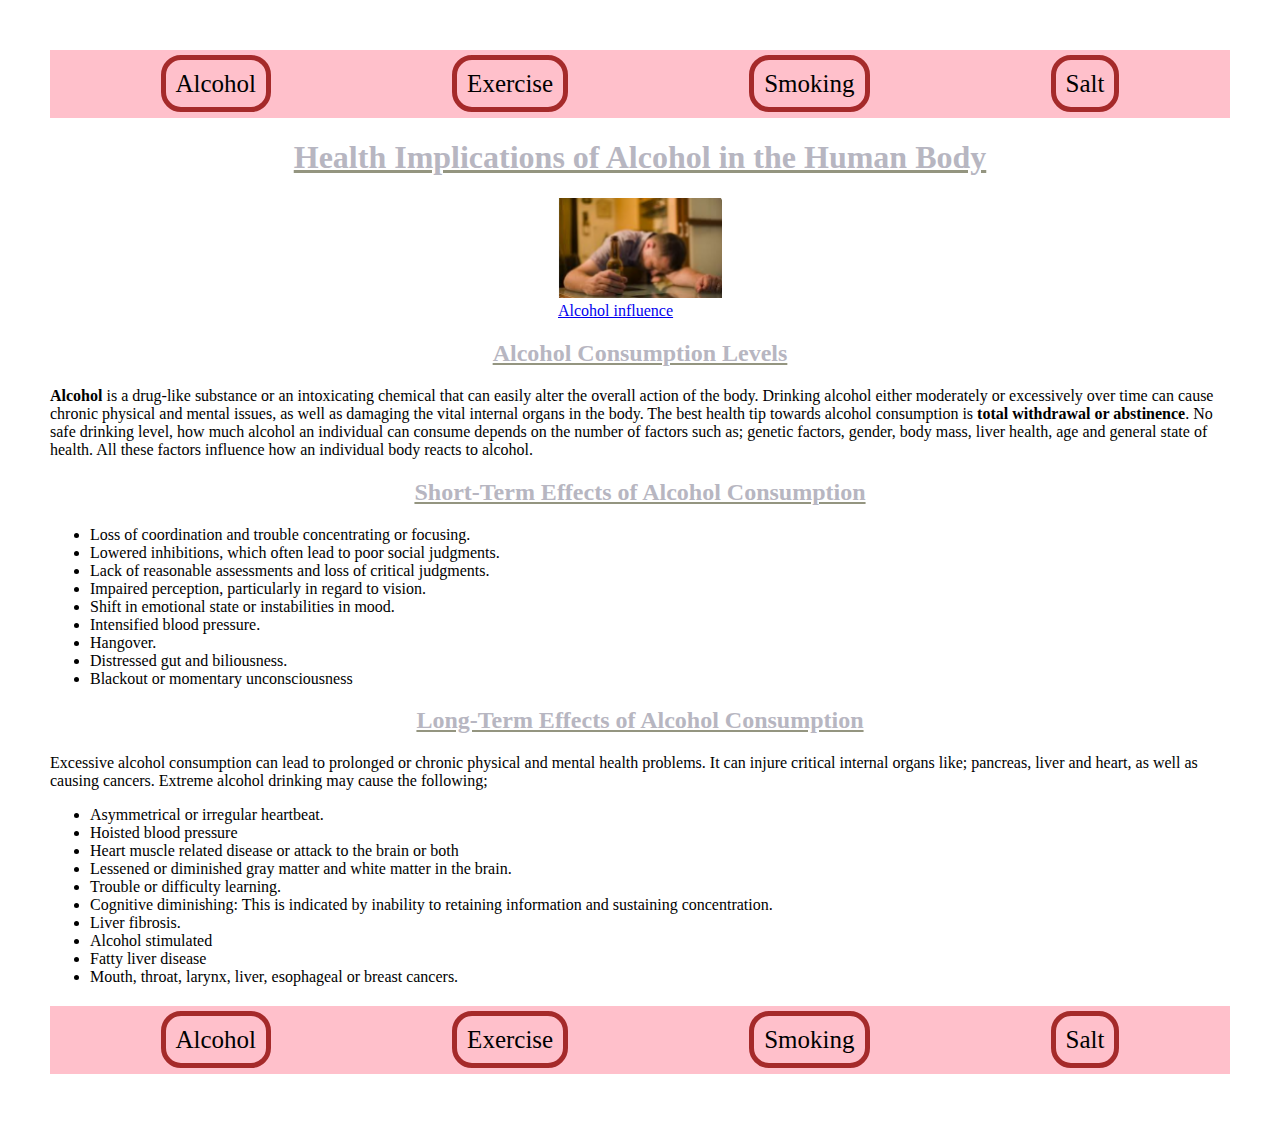
<file: index.html>
<!DOCTYPE html>
<html lang="en">

<head>
    <meta charset="UTF-8">
    <meta http-equiv="X-UA-Compatible" content="IE=edge">
    <meta name="viewport" content="width=device-width, initial-scale=1.0">
    <link rel="stylesheet" href="style.css">
    <title>HEALTH-TIPS</title>
</head>

<body>
    <header>
        <nav>
            <div><a href="index.html" target="_blank">Alcohol</a></div>
            <div><a href="page2.html" target="_blank">Exercise</a></div>
            <div><a href="page3.html" target="_blank">Smoking</a></div>
            <div><a href="page4.html" target="_blank">Salt</a></div>
        </nav>
    </header>

    <Main>
        <h1>Health Implications of Alcohol in the Human Body</h1>
        <div class="div-img">
            <a href="http://" target="_blank">
            <img src="image/alcoholism.png" alt="Image of person under alcohol influence ">
            <figcaption>Alcohol influence</figcaption>
            </a>
        </div>

        <div>
            <section>
                <h2>Alcohol Consumption Levels</h2>
                <p>
                    <strong>Alcohol</strong> is a drug-like substance or an intoxicating chemical
                    that can easily alter the overall action of the body. Drinking alcohol either moderately or
                    excessively over time can cause
                    chronic physical and mental issues, as well as damaging the
                    vital internal organs in the body. The best health tip towards
                    alcohol consumption is <strong>total withdrawal or abstinence</strong>. No safe
                    drinking level, how much alcohol an individual can consume
                    depends on the number of factors such as; genetic factors,
                    gender, body mass, liver health, age and general state of health.
                    All these factors influence how an individual body reacts to alcohol.
                </p>
            </section>
            <section>
                <h2>Short-Term Effects of Alcohol Consumption</h2>
                <p>
                <ul>
                    <li>Loss of coordination and trouble concentrating or focusing.</li>
                    <li>Lowered inhibitions, which often lead to poor social judgments.</li>
                    <li>Lack of reasonable assessments and loss of critical judgments.</li>
                    <li>Impaired perception, particularly in regard to vision.</li>
                    <li>Shift in emotional state or instabilities in mood.</li>
                    <li>Intensified blood pressure.</li>
                    <li>Hangover.</li>
                    <li>Distressed gut and biliousness.</li>
                    <li>Blackout or momentary unconsciousness</li>
                </ul>

                </p>
            </section>
            <section>
                <h2>Long-Term Effects of Alcohol Consumption</h2>
            <p>
               Excessive alcohol consumption can lead to prolonged or chronic physical and mental health problems. It can injure critical internal organs like; pancreas, liver and heart, as well as causing cancers. Extreme alcohol drinking may cause the following;
               <ul>
<li>Asymmetrical or irregular heartbeat.</li>
<li> Hoisted blood pressure</li>
<li>Heart muscle related disease or attack to the brain or both</li>
<li>Lessened or diminished gray matter and white matter in the brain.</li>
<li>Trouble or difficulty learning.</li>
<li>Cognitive diminishing: This is indicated by inability to retaining information and sustaining concentration.</li>
<li>Liver fibrosis.</li>
<li>Alcohol stimulated</li>
<li>Fatty liver disease</li>
<li>Mouth, throat, larynx, liver, esophageal or breast cancers.</li>
               </ul>

            </p>
            </section>
        </div>
      </Main>

     <footer>
        <nav>
            <div><a href="index.html" target="_blank">Alcohol</a></div>
            <div><a href="page2.html" target="_blank">Exercise</a></div>
            <div><a href="page3.html" target="_blank">Smoking</a></div>
            <div><a href="page4.html" target="_blank">Salt</a></div>
        </nav>
    </footer>
</body>

</html>
</file>
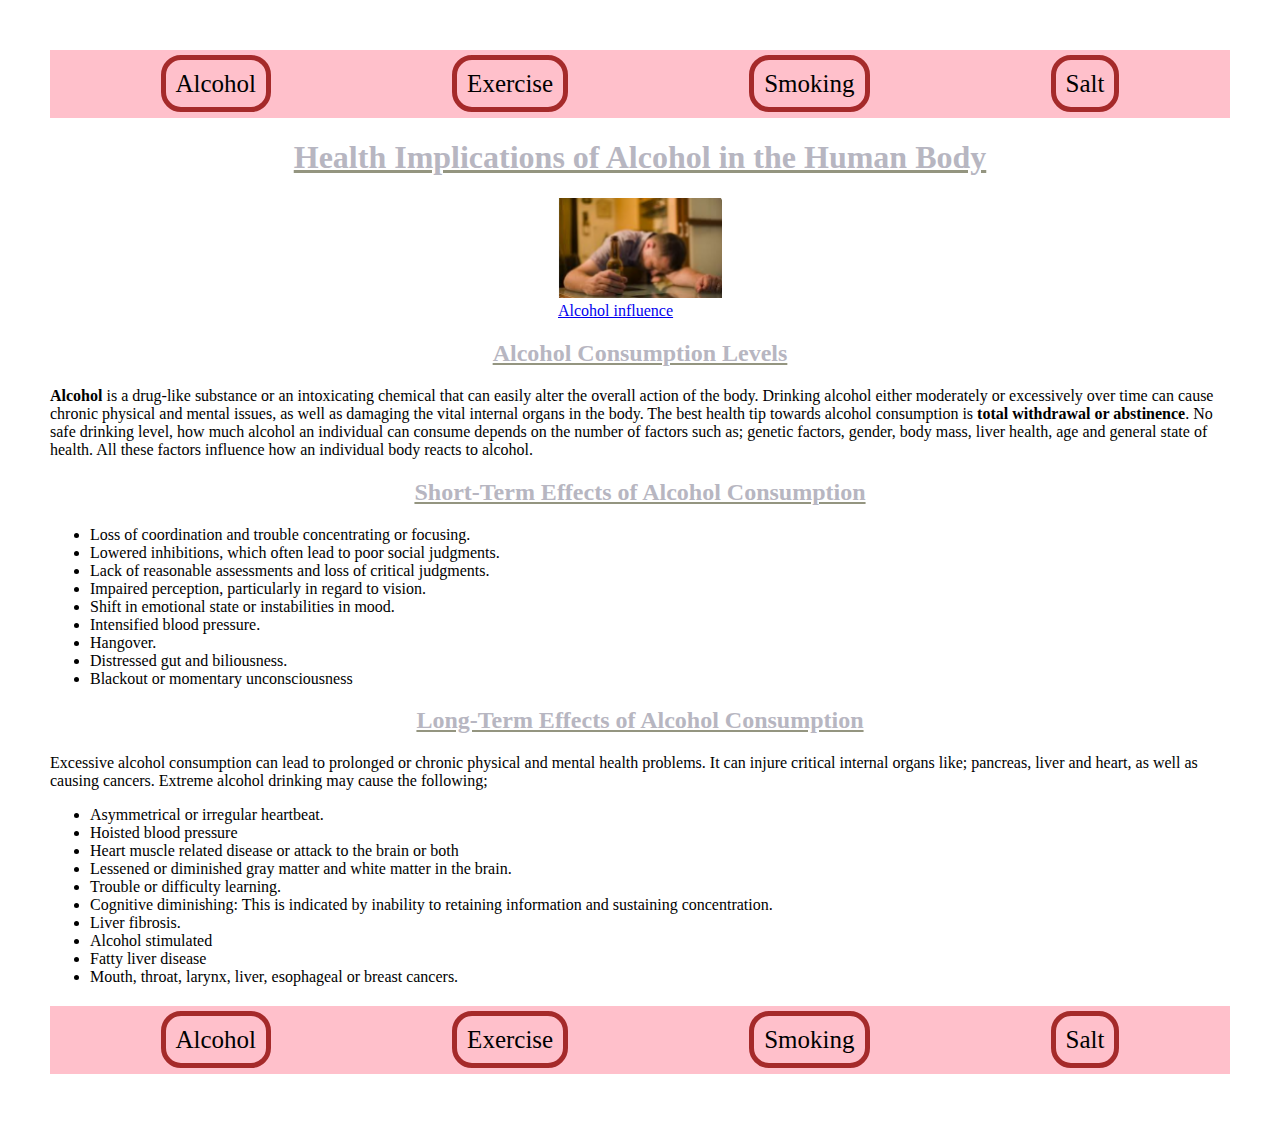
<file: page1.html>
<!DOCTYPE html>
<html lang="en">

<head>
    <meta charset="UTF-8">
    <meta http-equiv="X-UA-Compatible" content="IE=edge">
    <meta name="viewport" content="width=device-width, initial-scale=1.0">
    <link rel="stylesheet" href="style.css">
    <title>HEALTH-TIPS</title>
</head>

<body>
    <header>
        <nav>
            <div><a href="/home/adesojicodemaster/aa-projects/AppAcademy-HTML-CSS-Capstone-Project/AppWebsite/page1.html" target="_blank">Alcohol</a></div>
            <div><a href="/home/adesojicodemaster/aa-projects/AppAcademy-HTML-CSS-Capstone-Project/AppWebsite/page2.html" target="_blank">Exercise</a></div>
            <div><a href="/home/adesojicodemaster/aa-projects/AppAcademy-HTML-CSS-Capstone-Project/AppWebsite/page3.html" target="_blank">Smoking</a></div>
            <div><a href="/home/adesojicodemaster/aa-projects/AppAcademy-HTML-CSS-Capstone-Project/AppWebsite/page4.html" target="_blank">Salt</a></div>
        </nav>
    </header>

    <Main>
        <h1>Health Implications of Alcohol in the Human Body</h1>
        <div class="div-img">
            <a href="http://" target="_blank">
            <img src="image/alcoholism.png" alt="Image of person under alcohol influence ">
            <figcaption>Alcohol influence</figcaption>
            </a>
        </div>

        <div>
            <section>
                <h2>Alcohol Consumption Levels</h2>
                <p>
                    <strong>Alcohol</strong> is a drug-like substance or an intoxicating chemical
                    that can easily alter the overall action of the body. Drinking alcohol either moderately or
                    excessively over time can cause
                    chronic physical and mental issues, as well as damaging the
                    vital internal organs in the body. The best health tip towards
                    alcohol consumption is <strong>total withdrawal or abstinence</strong>. No safe
                    drinking level, how much alcohol an individual can consume
                    depends on the number of factors such as; genetic factors,
                    gender, body mass, liver health, age and general state of health.
                    All these factors influence how an individual body reacts to alcohol.
                </p>
            </section>
            <section>
                <h2>Short-Term Effects of Alcohol Consumption</h2>
                <p>
                <ul>
                    <li>Loss of coordination and trouble concentrating or focusing.</li>
                    <li>Lowered inhibitions, which often lead to poor social judgments.</li>
                    <li>Lack of reasonable assessments and loss of critical judgments.</li>
                    <li>Impaired perception, particularly in regard to vision.</li>
                    <li>Shift in emotional state or instabilities in mood.</li>
                    <li>Intensified blood pressure.</li>
                    <li>Hangover.</li>
                    <li>Distressed gut and biliousness.</li>
                    <li>Blackout or momentary unconsciousness</li>
                </ul>

                </p>
            </section>
            <section>
                <h2>Long-Term Effects of Alcohol Consumption</h2>
            <p>
               Excessive alcohol consumption can lead to prolonged or chronic physical and mental health problems. It can injure critical internal organs like; pancreas, liver and heart, as well as causing cancers. Extreme alcohol drinking may cause the following;
               <ul>
<li>Asymmetrical or irregular heartbeat.</li>
<li> Hoisted blood pressure</li>
<li>Heart muscle related disease or attack to the brain or both</li>
<li>Lessened or diminished gray matter and white matter in the brain.</li>
<li>Trouble or difficulty learning.</li>
<li>Cognitive diminishing: This is indicated by inability to retaining information and sustaining concentration.</li>
<li>Liver fibrosis.</li>
<li>Alcohol stimulated</li>
<li>Fatty liver disease</li>
<li>Mouth, throat, larynx, liver, esophageal or breast cancers.</li>
               </ul>

            </p>
            </section>
        </div>
      </Main>

     <footer>
        <nav>
            <div><a href="/home/adesojicodemaster/aa-projects/AppAcademy-HTML-CSS-Capstone-Project/AppWebsite/page1.html" target="_blank">Alcohol</a></div>
            <div><a href="/home/adesojicodemaster/aa-projects/AppAcademy-HTML-CSS-Capstone-Project/AppWebsite/page2.html" target="_blank">Exercise</a></div>
            <div><a href="/home/adesojicodemaster/aa-projects/AppAcademy-HTML-CSS-Capstone-Project/AppWebsite/page3.html" target="_blank">Smoking</a></div>
            <div><a href="/home/adesojicodemaster/aa-projects/AppAcademy-HTML-CSS-Capstone-Project/AppWebsite/page4.html" target="_blank">Salt</a></div>
        </nav>
    </footer>
</body>

</html>
</file>
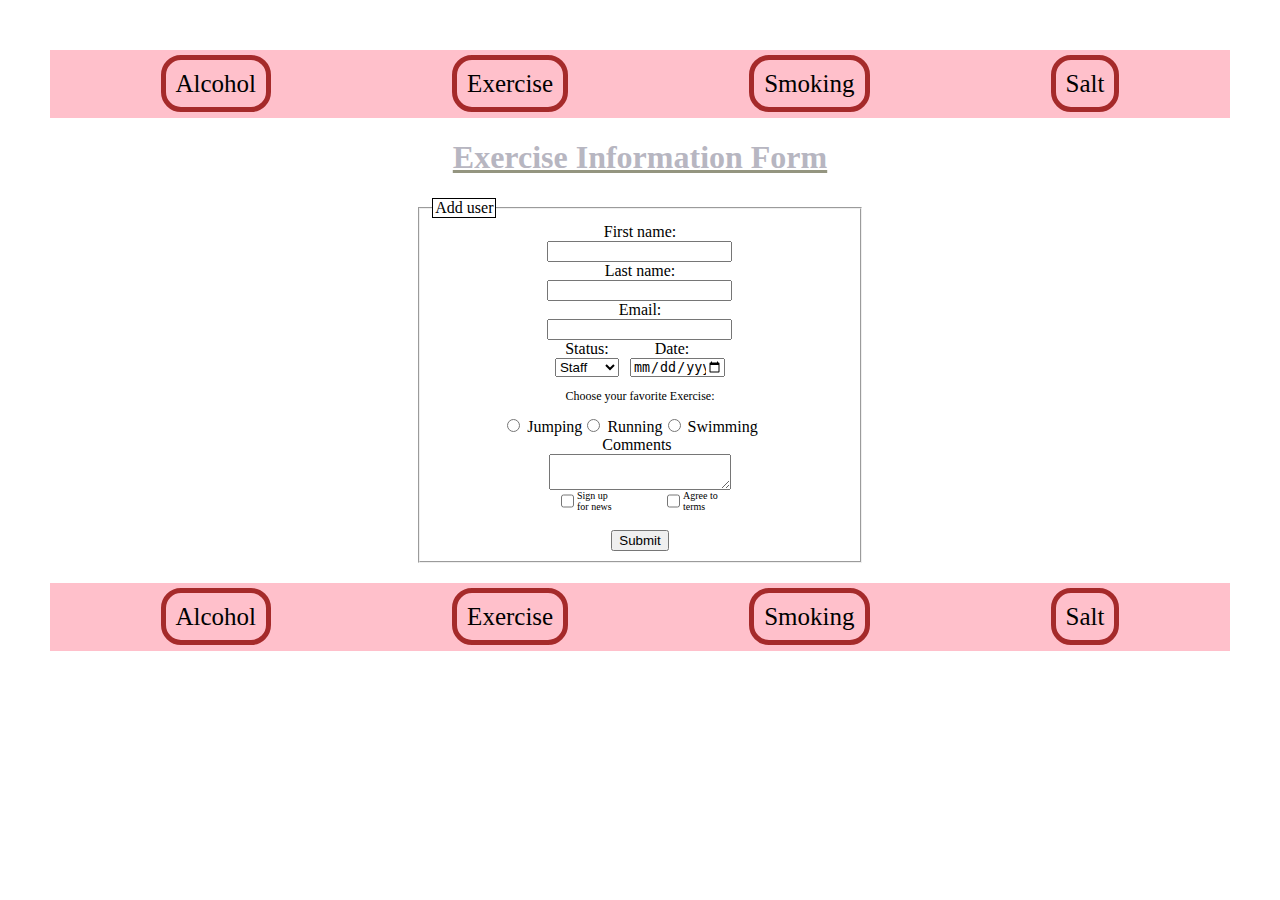
<file: page2.html>
<!DOCTYPE html>
<html lang="en">
<head>
    <meta charset="UTF-8">
    <meta http-equiv="X-UA-Compatible" content="IE=edge">
    <meta name="viewport" content="width=device-width, initial-scale=1.0">
    <link rel="stylesheet" href="style.css">
    <title>HEALTH-TIPS</title>
</head>
<body>
    <header>
        <nav>
            <div><a href="index.html" target="_blank">Alcohol</a></div>
            <div><a href="page2.html" target="_blank">Exercise</a></div>
            <div><a href="page3.html" target="_blank">Smoking</a></div>
            <div><a href="page4.html" target="_blank">Salt</a></div>
        </nav>
    </header>

    <main>
    <div><h1>Exercise Information Form</h1></div>
    <form class="form" action="/form-handling-url" method="post">
        <fieldset>
          <legend class="leg">Add user</legend>
           <div class="total">
            <div class="label">
                <div>
                    <label class="label" for="firstName">First name:</label>
                    <input type="text" id="firstName" name="first_name">
                </div>

                <div>
                    <label class="label" for="lastName">Last name:</label>
                    <input type="text" id="lastName" name="last_name">
                </div>

                <div>
                    <label class="label" for="email">Email:</label>
                    <input type="email" id="email" name="email_address">
                </div>
            </div>

            <div class="form">
                <div>
                    <label class="label" for="role">Status:</label>

                    <select id="role" name="user_role_name">
                        <option value="staff">Staff</option>
                        <option value="patient">Patient</option>
                        <option value="guest">Guest</option>
                    </select>
                </div>

                <div>
                    <label class="label" for="date">Date:</label>
                    <input class="date-set" type="date" id="date" name="date">
                </div>
            </div>
            <div class="form">
                <p class="favor">Choose your favorite Exercise:</p>
            </div>

            <div class="form">
                <div>
                    <input type="radio" id="jumping" name="fav_language" value="Jumping">
                    <label for="jumping">Jumping</label>
                </div>

                <div>
                    <input type="radio" id="running" name="fav_language" value="Running">
                    <label for="running">Running</label>
                </div>

                <div>
                    <input type="radio" id="swimming" name="fav_language" value="Swimming">
                    <label class="push" for="swimming">Swimming</label>
                </div>
            </div>


               <label class="comment" for="comments">Comments</label>
               <div class="label">
                <textarea  id="comments" name="comments"></textarea>
                </div>



            <div class="form">

                    <input type="checkbox" id="signup" name="signup" value="Signup">
                    <label class="agree" for="signup">Sign up for news</label><br>



                    <input class="to-term" type="checkbox" id="terms" name="terms" value="Terms">
                    <label class="agree" for="terms"> Agree to terms</label>

            </div>
            <br>
            <div class="form">
                <button type="submit">Submit</button>
            </div>
</div>
        </fieldset>
    </form>


    </main>
    <footer>
        <nav>
            <div><a href="index.html" target="_blank">Alcohol</a></div>
            <div><a href="page2.html" target="_blank">Exercise</a></div>
            <div><a href="page3.html" target="_blank">Smoking</a></div>
            <div><a href="page4.html" target="_blank">Salt</a></div>
        </nav>
    </footer>

</body>

</html>
</file>
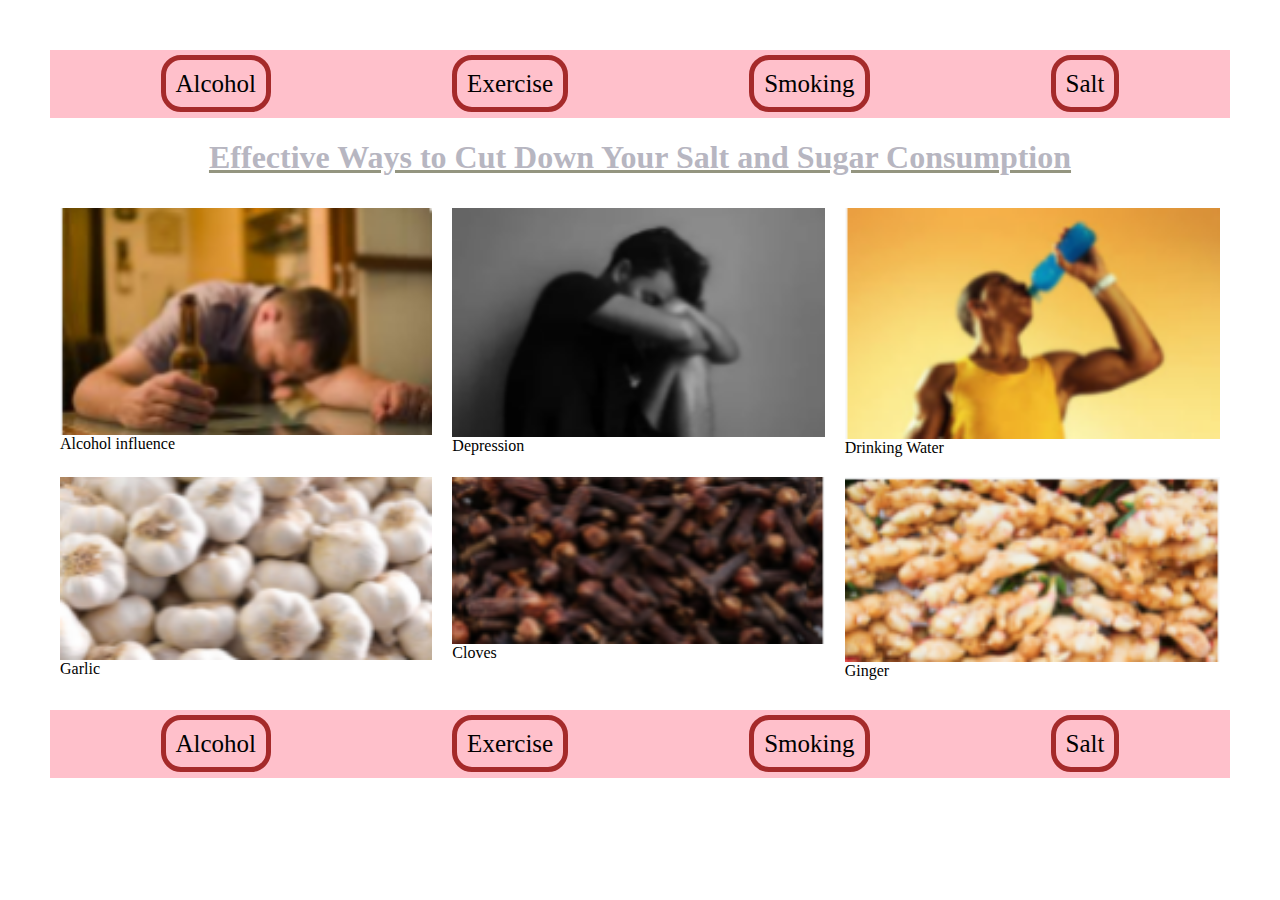
<file: page4.html>
<!DOCTYPE html>
<html lang="en">
<head>
    <meta charset="UTF-8">
    <meta http-equiv="X-UA-Compatible" content="IE=edge">
    <meta name="viewport" content="width=device-width, initial-scale=1.0">
    <link rel="stylesheet" href="style.css">
    <title>HEALTH-TIPS</title>
</head>
<body>
    <header>
        <nav>
            <div><a href="index.html" target="_blank">Alcohol</a></div>
            <div><a href="page2.html" target="_blank">Exercise</a></div>
            <div><a href="page3.html" target="_blank">Smoking</a></div>
            <div><a href="page4.html" target="_blank">Salt</a></div>
        </nav>
    </header>
    <main>
    <div><h1>Effective Ways to Cut Down Your Salt and Sugar Consumption</h1></div>

<div class="page4-img">
<div class="sep-img"><img src="image/alcoholism.png" alt="Image of person under alcohol influence" target = "_blank"> <caption>Alcohol influence</caption></div>
<div class="sep-img" ><img src="image/anxietyanddepression.png" alt="Image of depressed person" target = "_blank"><caption>Depression</caption></div>
<div class="sep-img"><img src="image/drinkingwater.png" alt="Image of someone drinking enough water" target = "_blank"><caption>Drinking Water</caption></div>
<div class="sep-img"><img src="image/garlic.png" alt="Image of Garlic" target = "_blank"><caption>Garlic</caption></div>
<div class="sep-img"><img src="image/cloves.png" alt="Image of Cloves" target = "_blank"><caption> Cloves</caption></div>
<div class="sep-img"><img src="image/ginger.png" alt="Image of ginger" target = "_blank"><caption>Ginger</caption></div>
</div>



</main>

    <footer>
        <nav>
            <div><a href="index.html" target="_blank">Alcohol</a></div>
            <div><a href="page2.html" target="_blank">Exercise</a></div>
            <div><a href="page3.html" target="_blank">Smoking</a></div>
            <div><a href="page4.html" target="_blank">Salt</a></div>
        </nav>
    </footer>
</body>
</html>
</file>
<file: style.css>
/*Styling the Page1*/
body {
    margin: 50px;
}
nav {
    display: flex;
    flex-direction: row;
    justify-content: space-around;
    padding: 20px;
    font-size: 25px;
    margin-top: 20px;
    background-color: #ffc0cb;
}

nav a {
    text-decoration: none;
    border: 5px solid #a52a2a;
    padding: 10px;
    border-radius: 20px;
    color: #000000;

}

h1, h2 {
    display: flex;
    justify-content: center;
    Font:  Arial, strong, large;
    color: #B7B6C1;
    text-decoration: underline #949580;

}

.div-img {
    display: grid;
    justify-content: center;
}

/* styling the page2 */

.form {
    display: flex;
    flex-direction: row;
    justify-content: center;
}

.leg {
    border: 1px solid #000000;

}

.label {
    display: flex;
    flex-direction: column;
    align-items: center;

}

.comment{
    margin: 100px;
}

.date-set {
    width: 90px;
    height: 15px;
    margin-left: 11px;
}

.favor {
    font-size: 12px;
}

.agree{
    width: 40px;
    font-size: 10px;
}

.to-term{
    margin-left: 50px;
}

.total {
    padding: 0px 70px 0px 70px;
}

.push {
    margin-right: 20px;
}

/* Styling the page4*/
.page4-img {
    display: grid;
    grid-template-columns: repeat(3, auto);
    grid-template-rows: repeat(2,auto);
}

.sep-img {
    display: flex;
    flex-direction: column;
    padding: 10px;
}
</file>
